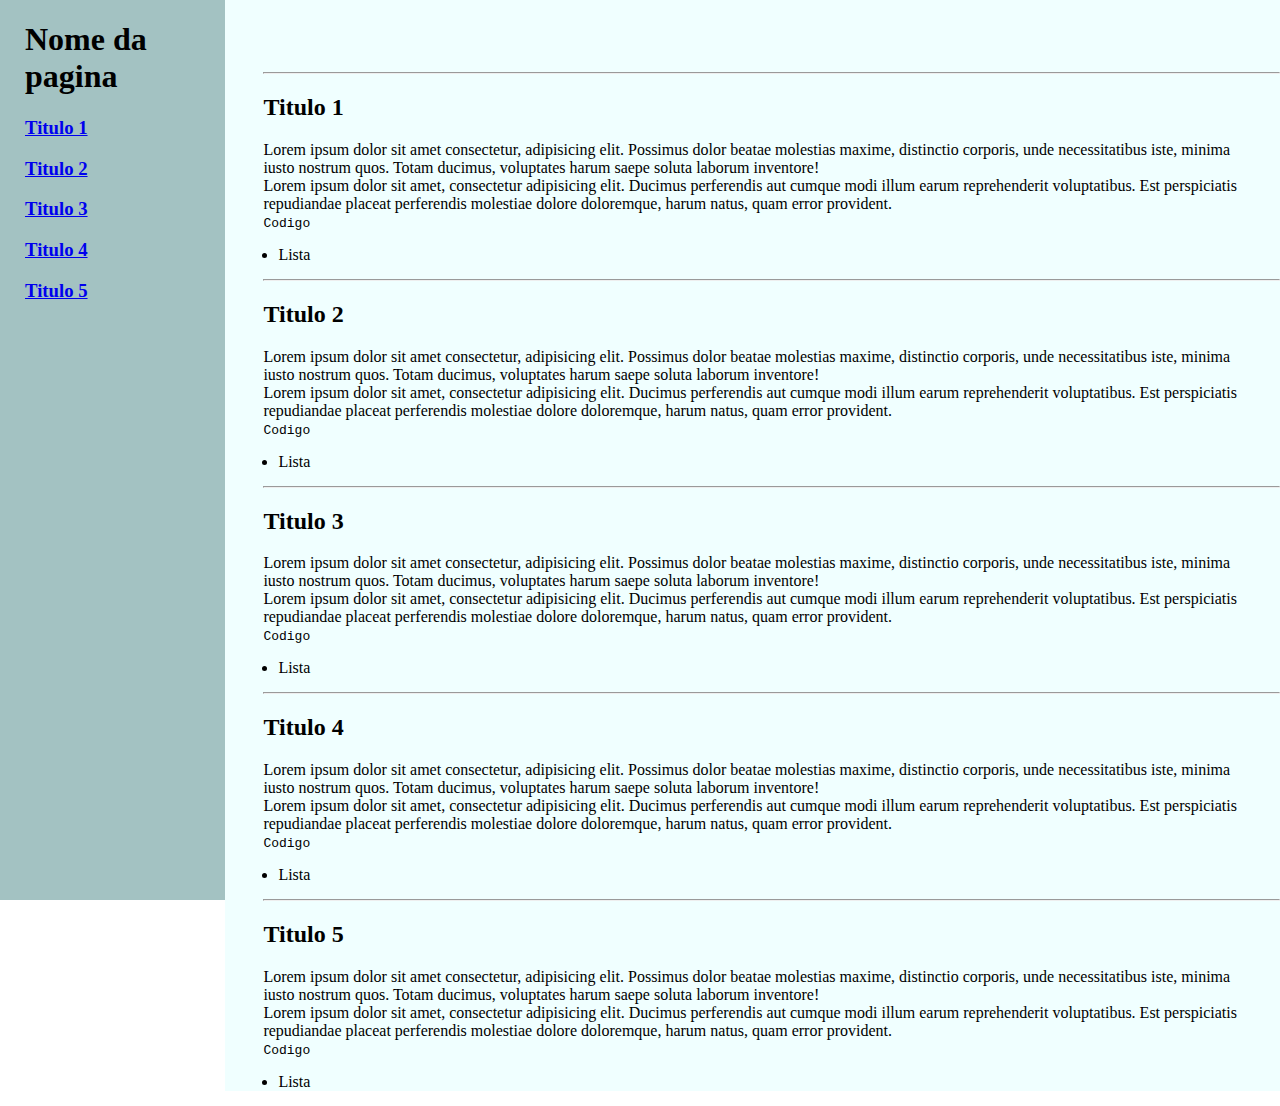
<file: RWD_TechnicalDoc/index.html>
<!DOCTYPE html>
<html lang="en">
<head>
    <meta charset="UTF-8">
    <meta name="viewport" content="width=device-width, initial-scale=1.0">
    <title>Document</title>
    <link rel="stylesheet" href="style.css">
</head>
<body>

    <nav id="navbar">
        <header>
            <h1>Nome da pagina</h1>
        </header>
        <a href="#titulo_1" class="nav-link"><h3>Titulo 1</h3></a>
        <a href="#titulo_2" class="nav-link"><h3>Titulo 2</h3></a>
        <a href="#titulo_3" class="nav-link"><h3>Titulo 3</h3></a>
        <a href="#titulo_4" class="nav-link"><h3>Titulo 4</h3></a>
        <a href="#titulo_5" class="nav-link"><h3>Titulo 5</h3></a>

    </nav>

    <main id="main-doc">
        <section class="main-section" id="titulo_1">
            <header id="t1">
                <hr>
                <h2>Titulo 1</h2>
            </header>
            <p>Lorem ipsum dolor sit amet consectetur, adipisicing elit. Possimus dolor beatae molestias maxime, distinctio corporis, unde necessitatibus iste, minima iusto nostrum quos. Totam ducimus, voluptates harum saepe soluta laborum inventore!</p>
            <p>Lorem ipsum dolor sit amet, consectetur adipisicing elit. Ducimus perferendis aut cumque modi illum earum reprehenderit voluptatibus. Est perspiciatis repudiandae placeat perferendis molestiae dolore doloremque, harum natus, quam error provident.</p>
            <code>Codigo</code>
            <li>Lista</li>
        </section>

        <section class="main-section" id="titulo_2">
            <header id="t2">
                <hr>
                <h2>Titulo 2</h2>
            </header>
            <p>Lorem ipsum dolor sit amet consectetur, adipisicing elit. Possimus dolor beatae molestias maxime, distinctio corporis, unde necessitatibus iste, minima iusto nostrum quos. Totam ducimus, voluptates harum saepe soluta laborum inventore!</p>
            <p>Lorem ipsum dolor sit amet, consectetur adipisicing elit. Ducimus perferendis aut cumque modi illum earum reprehenderit voluptatibus. Est perspiciatis repudiandae placeat perferendis molestiae dolore doloremque, harum natus, quam error provident.</p>
            <code>Codigo</code>
            <li>Lista</li>
        </section>

        <section class="main-section" id="titulo_3">
            <header id="t3">
                <hr>
                <h2>Titulo 3</h2>
            </header>
            <p>Lorem ipsum dolor sit amet consectetur, adipisicing elit. Possimus dolor beatae molestias maxime, distinctio corporis, unde necessitatibus iste, minima iusto nostrum quos. Totam ducimus, voluptates harum saepe soluta laborum inventore!</p>
            <p>Lorem ipsum dolor sit amet, consectetur adipisicing elit. Ducimus perferendis aut cumque modi illum earum reprehenderit voluptatibus. Est perspiciatis repudiandae placeat perferendis molestiae dolore doloremque, harum natus, quam error provident.</p>
            <code>Codigo</code>
            <li>Lista</li>
        </section>

        <section class="main-section" id="titulo_4">
            <header id="t4">
                <hr>
                <h2>Titulo 4</h2>
            </header>
            <p>Lorem ipsum dolor sit amet consectetur, adipisicing elit. Possimus dolor beatae molestias maxime, distinctio corporis, unde necessitatibus iste, minima iusto nostrum quos. Totam ducimus, voluptates harum saepe soluta laborum inventore!</p>
            <p>Lorem ipsum dolor sit amet, consectetur adipisicing elit. Ducimus perferendis aut cumque modi illum earum reprehenderit voluptatibus. Est perspiciatis repudiandae placeat perferendis molestiae dolore doloremque, harum natus, quam error provident.</p>
            <code>Codigo</code>
            <li>Lista</li>
        </section>

        <section class="main-section" id="titulo_5">
            <header id="t5">
                <hr>
                <h2>Titulo 5</h2>
            </header>
            <p>Lorem ipsum dolor sit amet consectetur, adipisicing elit. Possimus dolor beatae molestias maxime, distinctio corporis, unde necessitatibus iste, minima iusto nostrum quos. Totam ducimus, voluptates harum saepe soluta laborum inventore!</p>
            <p>Lorem ipsum dolor sit amet, consectetur adipisicing elit. Ducimus perferendis aut cumque modi illum earum reprehenderit voluptatibus. Est perspiciatis repudiandae placeat perferendis molestiae dolore doloremque, harum natus, quam error provident.</p>
            <code>Codigo</code>
            <li>Lista</li>
        </section>
        
    </main>
</body>
</html>
</file>
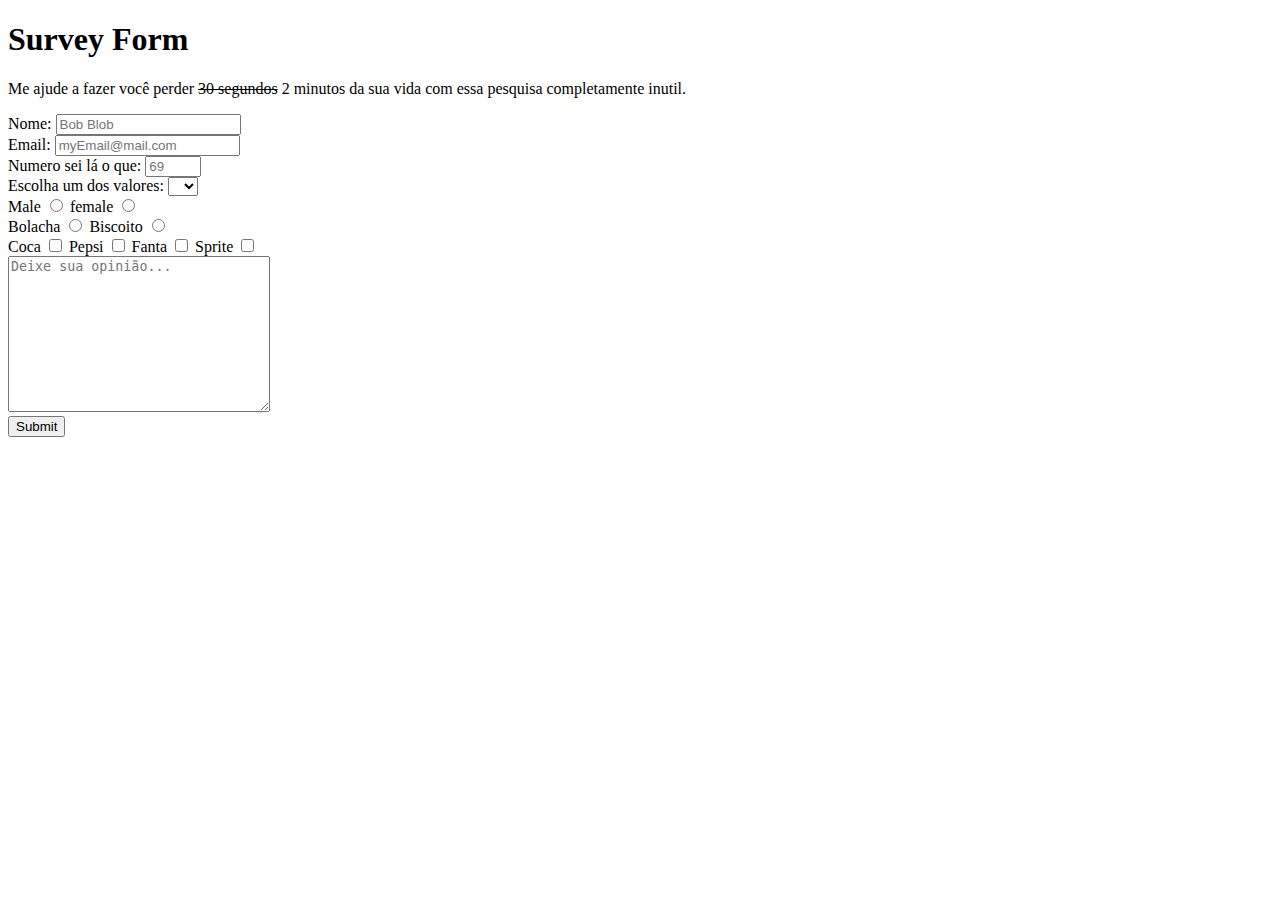
<file: RWD_SurveyForm/SurveyForm.html>
<!DOCTYPE html>

    <html lang="en">
    <head>
        <meta charset="UTF-8">
        <meta name="viewport" content="width=device-width, initial-scale=1.0">
        <title>Document</title>

        <style>
           
        </style>
    </head>
    <body>
        <h1 id="title">Survey Form</h1>

        <p id="description">Me ajude a fazer você perder <strike>30 segundos</strike> 2 minutos da sua vida com essa pesquisa completamente inutil.</p>   

        <div>
            <form action="" id="survey-form">
                <label for="name" id="name-label">Nome:</label>
                <input type="text" name="name" id="name" placeholder="Bob Blob" required><br>

                <label for="email" id="email-label">Email:</label>
                <input type="email" name="email" id="email" placeholder="myEmail@mail.com" required><br>

                <label for="number" id="number-label">Numero sei lá o que:</label>
                <input type="number" min="0" max="99" name="number" id="number" placeholder="69" required><br>

                <label for="dropdown">Escolha um dos valores:</label>
                <select name="dropdown" id="dropdown">
                    <option value=""></option>
                    <option value="1">1</option>
                    <option value="2">2</option>
                    <option value="3">3</option>
                </select><br>

                <label for="male">Male</label>
                <input type="radio" name="gender" id="male" value="male">

                <label for="female">female</label>
                <input type="radio" name="gender" id="female" value="female"><br>
                
                <label for="bolacha">Bolacha</label>
                <input type="radio" name="biscoito" id="bolacha" value="biscoito">

                <label for="biscoito">Biscoito</label>
                <input type="radio" name="biscoito" id="biscoito" value="biscoito"><br>

                
                <label for="coca">Coca</label>
                <input type="checkbox" name="cbox" id="coca" value="coca">
                <label for="pepsi">Pepsi</label>
                <input type="checkbox" name="cbox" id="pepsi" value="pepsi">
                <label for="fanta">Fanta</label>
                <input type="checkbox" name="cbox" id="fanta" value="fanta">
                <label for="sprite">Sprite</label>
                <input type="checkbox" name="cbox" id="sprite" value="sprite"><br>

                
                <textarea name="caixaTexto" id="caixaTexto" cols="30" rows="10" placeholder="Deixe sua opinião..." required></textarea><br>

                <button id="submit">Submit</button>
            </form>
        </div>
    </body>
    </html>
</file>
<file: RWD_TechnicalDoc/style.css>
body{
    margin: 0;
}

nav{
    background-color: rgb(163, 194, 194);
    width: 225px;
    height: 100%;
    position: fixed;
    z-index: 1;
    overflow: auto;
    -ms-overflow-style: none;  /* IE and Edge */
    scrollbar-width: none;  /* Firefox */
}
nav::-webkit-scrollbar {
    display: none;
}
nav  h1, h3{
    margin-left: 25px;

}


main{
    background-color: azure;
    padding: 5% 0 0 3%;
    width: auto;
    margin-left: 225px;
}
main p{
    margin: 0 20px 0 0;
}
main li{
    margin: 15px;
}

@media (max-width: 600px){
    nav{
        display: none;
    }
    main{
        margin-left: 0;
    }
}
</file>
